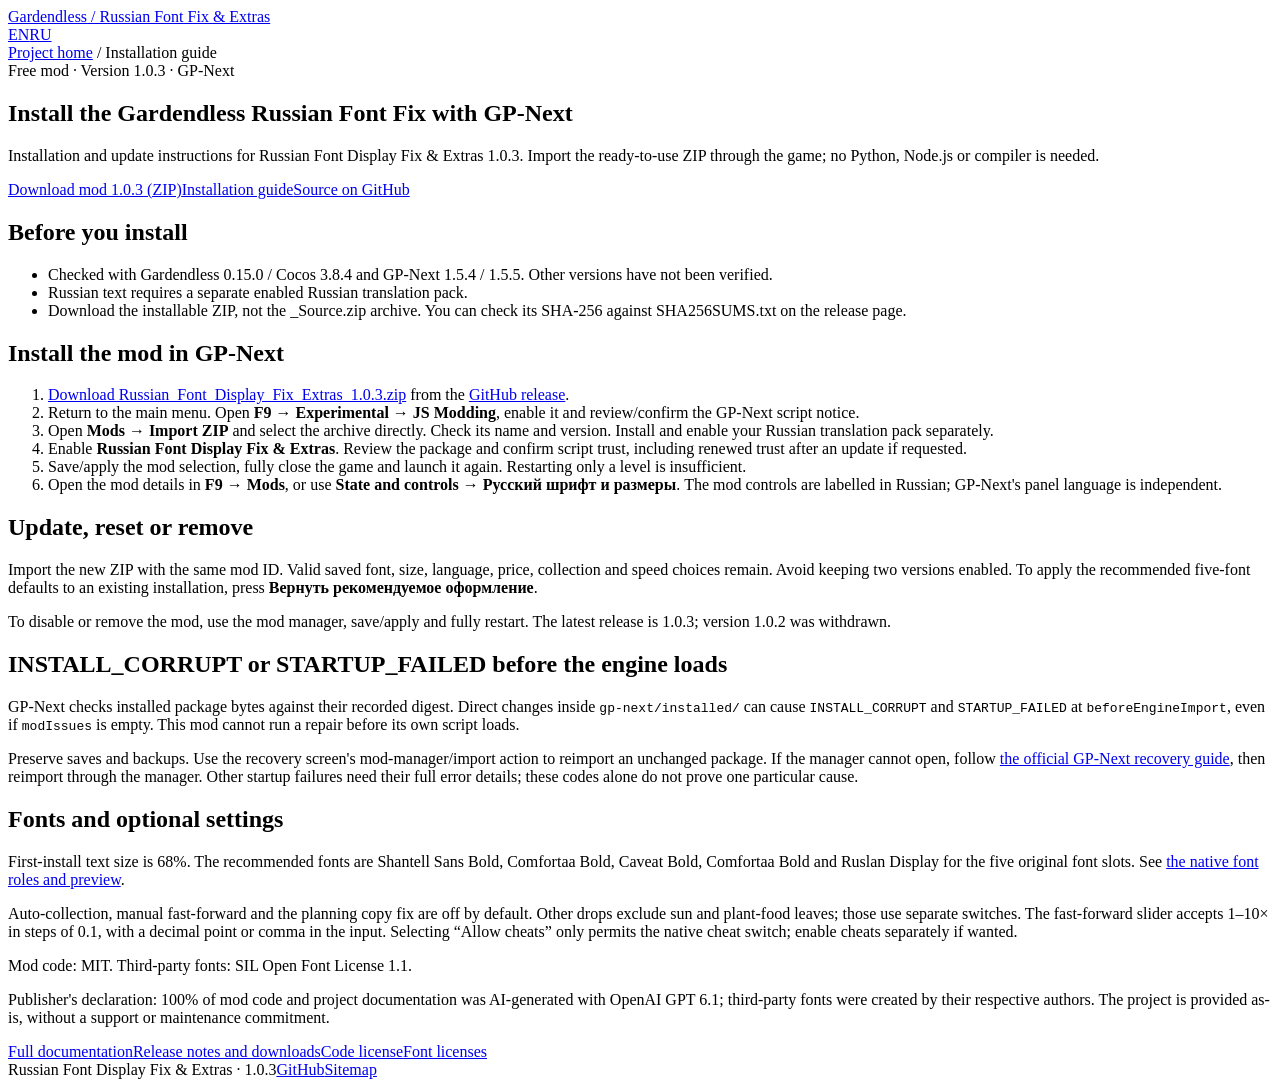
<file: docs/installation/index.html>
<!doctype html>
<html lang="en">
<head>
  <meta charset="utf-8">
  <meta name="viewport" content="width=device-width, initial-scale=1">
  <title>Install Russian Font Fix for PvZ2 Gardendless with GP-Next</title>
  <meta name="description" content="How to install Russian Font Display Fix &amp; Extras in PvZ2 Gardendless with GP-Next, enable a separate Russian translation pack, update the mod and handle INSTALL_CORRUPT.">
  <meta name="robots" content="index, follow, max-image-preview:large">
  <link rel="canonical" href="https://d1g1tal-geek.github.io/gardendless-russian-font-fix-extras/installation/">
  <link rel="alternate" hreflang="en" href="https://d1g1tal-geek.github.io/gardendless-russian-font-fix-extras/installation/">
  <link rel="alternate" hreflang="ru" href="https://d1g1tal-geek.github.io/gardendless-russian-font-fix-extras/ru/installation/">
  <link rel="alternate" hreflang="x-default" href="https://d1g1tal-geek.github.io/gardendless-russian-font-fix-extras/installation/">
  <link rel="sitemap" type="application/xml" href="https://d1g1tal-geek.github.io/gardendless-russian-font-fix-extras/sitemap.xml">
  <meta property="og:type" content="website">
  <meta property="og:site_name" content="Russian Font Display Fix &amp; Extras">
  <meta property="og:title" content="Install Russian Font Fix for PvZ2 Gardendless with GP-Next">
  <meta property="og:description" content="How to install Russian Font Display Fix &amp; Extras in PvZ2 Gardendless with GP-Next, enable a separate Russian translation pack, update the mod and handle INSTALL_CORRUPT.">
  <meta property="og:url" content="https://d1g1tal-geek.github.io/gardendless-russian-font-fix-extras/installation/">
  <meta property="og:locale" content="en_US">
  <meta property="og:locale:alternate" content="ru_RU">
  <meta property="og:image" content="https://d1g1tal-geek.github.io/gardendless-russian-font-fix-extras/assets/recommended-font-preview.png">
  <meta property="og:image:width" content="860">
  <meta property="og:image:height" content="980">
  <meta property="og:image:alt" content="Recommended Russian fonts: Shantell Sans Bold for FBU, Comfortaa Bold for Dave and Penny, Caveat Bold for Zomboss, Ruslan Display for warnings">
  <meta name="twitter:card" content="summary_large_image">
  <meta name="twitter:title" content="Install Russian Font Fix for PvZ2 Gardendless with GP-Next">
  <meta name="twitter:description" content="How to install Russian Font Display Fix &amp; Extras in PvZ2 Gardendless with GP-Next, enable a separate Russian translation pack, update the mod and handle INSTALL_CORRUPT.">
  <meta name="twitter:image" content="https://d1g1tal-geek.github.io/gardendless-russian-font-fix-extras/assets/recommended-font-preview.png">
  <meta name="twitter:image:alt" content="Recommended Russian fonts: Shantell Sans Bold for FBU, Comfortaa Bold for Dave and Penny, Caveat Bold for Zomboss, Ruslan Display for warnings">
  <link rel="stylesheet" href="https://d1g1tal-geek.github.io/gardendless-russian-font-fix-extras/gallery.cb576f3b256d.css">
  <link rel="stylesheet" href="https://d1g1tal-geek.github.io/gardendless-russian-font-fix-extras/site.2c9368b92897.css">
  <script type="application/ld+json">{
  "@context": "https://schema.org",
  "@graph": [
    {
      "@type": "WebSite",
      "@id": "https://d1g1tal-geek.github.io/gardendless-russian-font-fix-extras/#website",
      "url": "https://d1g1tal-geek.github.io/gardendless-russian-font-fix-extras/",
      "name": "Russian Font Display Fix & Extras for PvZ2 Gardendless",
      "inLanguage": [
        "en",
        "ru"
      ]
    },
    {
      "@type": "WebPage",
      "@id": "https://d1g1tal-geek.github.io/gardendless-russian-font-fix-extras/installation/#webpage",
      "url": "https://d1g1tal-geek.github.io/gardendless-russian-font-fix-extras/installation/",
      "name": "Install Russian Font Fix for PvZ2 Gardendless with GP-Next",
      "description": "How to install Russian Font Display Fix & Extras in PvZ2 Gardendless with GP-Next, enable a separate Russian translation pack, update the mod and handle INSTALL_CORRUPT.",
      "inLanguage": "en",
      "isPartOf": {
        "@id": "https://d1g1tal-geek.github.io/gardendless-russian-font-fix-extras/#website"
      },
      "about": {
        "@id": "https://d1g1tal-geek.github.io/gardendless-russian-font-fix-extras/#mod"
      }
    },
    {
      "@type": "SoftwareApplication",
      "@id": "https://d1g1tal-geek.github.io/gardendless-russian-font-fix-extras/#mod",
      "name": "Russian Font Display Fix & Extras",
      "url": "https://d1g1tal-geek.github.io/gardendless-russian-font-fix-extras/",
      "description": "A GP-Next mod with Russian/Cyrillic font fixes, interface spacing and optional gameplay settings for PvZ2 Gardendless. Requires a separate translation pack for Russian game text.",
      "applicationCategory": "GameApplication",
      "operatingSystem": "Windows",
      "softwareVersion": "1.0.3",
      "downloadUrl": "https://github.com/D1G1TaL-GeeK/gardendless-russian-font-fix-extras/releases/download/v1.0.3/Russian_Font_Display_Fix_Extras_1.0.3.zip",
      "softwareRequirements": "Gardendless 0.15.0; GP-Next 1.5.4 or 1.5.5; experimental.jsModding",
      "license": "https://github.com/D1G1TaL-GeeK/gardendless-russian-font-fix-extras/blob/main/LICENSE",
      "image": "https://d1g1tal-geek.github.io/gardendless-russian-font-fix-extras/assets/recommended-font-preview.png",
      "offers": {
        "@type": "Offer",
        "price": "0",
        "priceCurrency": "USD",
        "url": "https://github.com/D1G1TaL-GeeK/gardendless-russian-font-fix-extras/releases/tag/v1.0.3"
      },
      "publisher": {
        "@type": "Person",
        "name": "D1G1TaL-GeeK",
        "url": "https://github.com/D1G1TaL-GeeK"
      }
    }
  ]
}</script>
</head>
<body><main class="wrap">
<header class="top"><a class="brand" href="https://d1g1tal-geek.github.io/gardendless-russian-font-fix-extras/"><span>Gardendless</span> / Russian Font Fix &amp; Extras</a>
<nav class="language" aria-label="Language"><a href="https://d1g1tal-geek.github.io/gardendless-russian-font-fix-extras/installation/" lang="en" hreflang="en" aria-current="page">EN</a><a href="https://d1g1tal-geek.github.io/gardendless-russian-font-fix-extras/ru/installation/" lang="ru" hreflang="ru">RU</a></nav></header>
<nav class="breadcrumbs" aria-label="Page contents"><a href="https://d1g1tal-geek.github.io/gardendless-russian-font-fix-extras/">Project home</a> / Installation guide</nav>
<section class="hero"><div class="eyebrow">Free mod · Version 1.0.3 · GP-Next</div><h1>Install the Gardendless Russian Font Fix with GP-Next</h1><p class="intro">Installation and update instructions for Russian Font Display Fix & Extras 1.0.3. Import the ready-to-use ZIP through the game; no Python, Node.js or compiler is needed.</p><nav class="actions"><a href="https://github.com/D1G1TaL-GeeK/gardendless-russian-font-fix-extras/releases/download/v1.0.3/Russian_Font_Display_Fix_Extras_1.0.3.zip">Download mod 1.0.3 (ZIP)</a><a href="https://d1g1tal-geek.github.io/gardendless-russian-font-fix-extras/installation/">Installation guide</a><a href="https://github.com/D1G1TaL-GeeK/gardendless-russian-font-fix-extras">Source on GitHub</a></nav></section><section class="content"><h2>Before you install</h2><ul><li>Checked with Gardendless 0.15.0 / Cocos 3.8.4 and GP-Next 1.5.4 / 1.5.5. Other versions have not been verified.</li><li>Russian text requires a separate enabled Russian translation pack.</li><li>Download the installable ZIP, not the _Source.zip archive. You can check its SHA-256 against SHA256SUMS.txt on the release page.</li></ul></section>
<section class="content"><h2>Install the mod in GP-Next</h2><ol class="steps">
<li><a href="https://github.com/D1G1TaL-GeeK/gardendless-russian-font-fix-extras/releases/download/v1.0.3/Russian_Font_Display_Fix_Extras_1.0.3.zip">Download Russian_Font_Display_Fix_Extras_1.0.3.zip</a> from the <a href="https://github.com/D1G1TaL-GeeK/gardendless-russian-font-fix-extras/releases/tag/v1.0.3">GitHub release</a>.</li>
<li>Return to the main menu. Open <strong>F9 → Experimental → JS Modding</strong>, enable it and review/confirm the GP-Next script notice.</li>
<li>Open <strong>Mods → Import ZIP</strong> and select the archive directly. Check its name and version. Install and enable your Russian translation pack separately.</li>
<li>Enable <strong>Russian Font Display Fix &amp; Extras</strong>. Review the package and confirm script trust, including renewed trust after an update if requested.</li>
<li>Save/apply the mod selection, fully close the game and launch it again. Restarting only a level is insufficient.</li>
<li>Open the mod details in <strong>F9 → Mods</strong>, or use <strong>State and controls → Русский шрифт и размеры</strong>. The mod controls are labelled in Russian; GP-Next's panel language is independent.</li>
</ol></section>
<section class="content"><h2>Update, reset or remove</h2><p>Import the new ZIP with the same mod ID. Valid saved font, size, language, price, collection and speed choices remain. Avoid keeping two versions enabled. To apply the recommended five-font defaults to an existing installation, press <strong>Вернуть рекомендуемое оформление</strong>.</p><p>To disable or remove the mod, use the mod manager, save/apply and fully restart. The latest release is 1.0.3; version 1.0.2 was withdrawn.</p></section>
<section class="content"><h2>INSTALL_CORRUPT or STARTUP_FAILED before the engine loads</h2><p>GP-Next checks installed package bytes against their recorded digest. Direct changes inside <code>gp-next/installed/</code> can cause <code>INSTALL_CORRUPT</code> and <code>STARTUP_FAILED</code> at <code>beforeEngineImport</code>, even if <code>modIssues</code> is empty. This mod cannot run a repair before its own script loads.</p><p>Preserve saves and backups. Use the recovery screen's mod-manager/import action to reimport an unchanged package. If the manager cannot open, follow <a href="https://pvzge.com/en/guide/mod/gp-next-recovery">the official GP-Next recovery guide</a>, then reimport through the manager. Other startup failures need their full error details; these codes alone do not prove one particular cause.</p></section>
<section class="content"><h2>Fonts and optional settings</h2><p>First-install text size is 68%. The recommended fonts are Shantell Sans Bold, Comfortaa Bold, Caveat Bold, Comfortaa Bold and Ruslan Display for the five original font slots. See <a href="https://d1g1tal-geek.github.io/gardendless-russian-font-fix-extras/#fonts">the native font roles and preview</a>.</p><p>Auto-collection, manual fast-forward and the planning copy fix are off by default. Other drops exclude sun and plant-food leaves; those use separate switches. The fast-forward slider accepts 1–10× in steps of 0.1, with a decimal point or comma in the input. Selecting “Allow cheats” only permits the native cheat switch; enable cheats separately if wanted.</p></section>
<section class="content project-notice"><p>Mod code: MIT. Third-party fonts: SIL Open Font License 1.1.</p><p>Publisher's declaration: 100% of mod code and project documentation was AI-generated with OpenAI GPT 6.1; third-party fonts were created by their respective authors. The project is provided as-is, without a support or maintenance commitment.</p><nav class="resource-links"><a href="https://github.com/D1G1TaL-GeeK/gardendless-russian-font-fix-extras/blob/main/README.md">Full documentation</a><a href="https://github.com/D1G1TaL-GeeK/gardendless-russian-font-fix-extras/releases/tag/v1.0.3">Release notes and downloads</a><a href="https://github.com/D1G1TaL-GeeK/gardendless-russian-font-fix-extras/blob/main/LICENSE">Code license</a><a href="https://github.com/D1G1TaL-GeeK/gardendless-russian-font-fix-extras/blob/main/THIRD_PARTY_NOTICES.md">Font licenses</a></nav></section>
<footer><span>Russian Font Display Fix &amp; Extras · 1.0.3</span><a href="https://github.com/D1G1TaL-GeeK/gardendless-russian-font-fix-extras">GitHub</a><a href="https://d1g1tal-geek.github.io/gardendless-russian-font-fix-extras/sitemap.xml">Sitemap</a></footer></main>
</body></html>
</file>
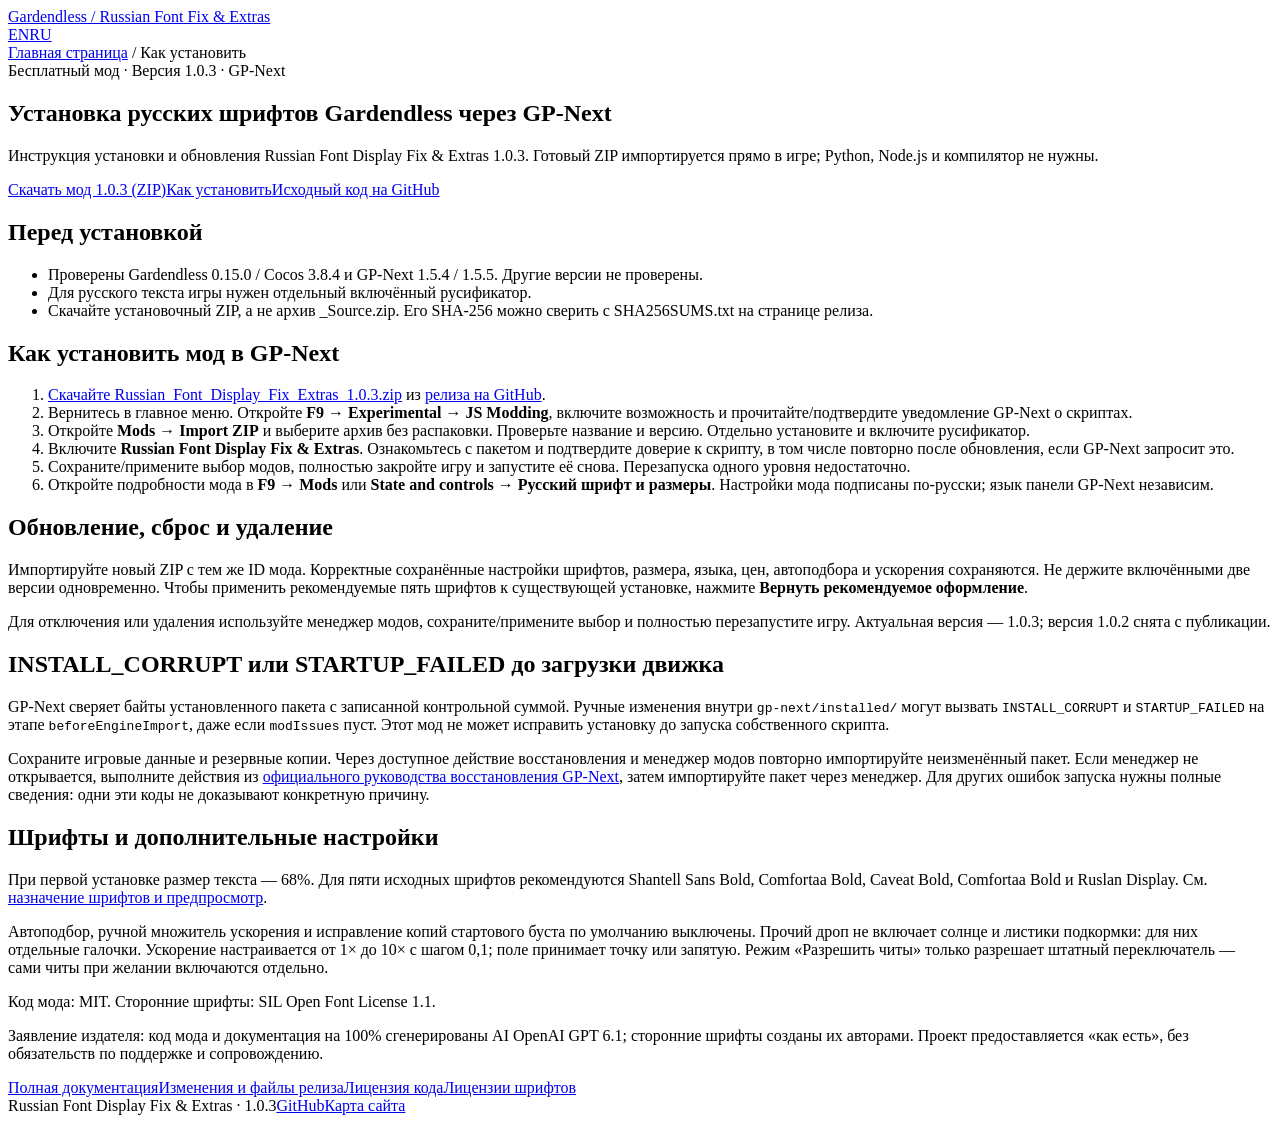
<file: docs/ru/installation/index.html>
<!doctype html>
<html lang="ru">
<head>
  <meta charset="utf-8">
  <meta name="viewport" content="width=device-width, initial-scale=1">
  <title>Установка русского Font Fix для PvZ2 Gardendless — GP-Next</title>
  <meta name="description" content="Как установить Russian Font Display Fix &amp; Extras в PvZ2 Gardendless через GP-Next: отдельный русификатор, импорт ZIP, обновление и восстановление при INSTALL_CORRUPT.">
  <meta name="robots" content="index, follow, max-image-preview:large">
  <link rel="canonical" href="https://d1g1tal-geek.github.io/gardendless-russian-font-fix-extras/ru/installation/">
  <link rel="alternate" hreflang="en" href="https://d1g1tal-geek.github.io/gardendless-russian-font-fix-extras/installation/">
  <link rel="alternate" hreflang="ru" href="https://d1g1tal-geek.github.io/gardendless-russian-font-fix-extras/ru/installation/">
  <link rel="alternate" hreflang="x-default" href="https://d1g1tal-geek.github.io/gardendless-russian-font-fix-extras/installation/">
  <link rel="sitemap" type="application/xml" href="https://d1g1tal-geek.github.io/gardendless-russian-font-fix-extras/sitemap.xml">
  <meta property="og:type" content="website">
  <meta property="og:site_name" content="Russian Font Display Fix &amp; Extras">
  <meta property="og:title" content="Установка русского Font Fix для PvZ2 Gardendless — GP-Next">
  <meta property="og:description" content="Как установить Russian Font Display Fix &amp; Extras в PvZ2 Gardendless через GP-Next: отдельный русификатор, импорт ZIP, обновление и восстановление при INSTALL_CORRUPT.">
  <meta property="og:url" content="https://d1g1tal-geek.github.io/gardendless-russian-font-fix-extras/ru/installation/">
  <meta property="og:locale" content="ru_RU">
  <meta property="og:locale:alternate" content="en_US">
  <meta property="og:image" content="https://d1g1tal-geek.github.io/gardendless-russian-font-fix-extras/assets/recommended-font-preview.png">
  <meta property="og:image:width" content="860">
  <meta property="og:image:height" content="980">
  <meta property="og:image:alt" content="Русские шрифты по умолчанию: Shantell Sans Bold для FBU, Comfortaa Bold для Дейва и Пенни, Caveat Bold для Зомбосса, Ruslan Display для предупреждений">
  <meta name="twitter:card" content="summary_large_image">
  <meta name="twitter:title" content="Установка русского Font Fix для PvZ2 Gardendless — GP-Next">
  <meta name="twitter:description" content="Как установить Russian Font Display Fix &amp; Extras в PvZ2 Gardendless через GP-Next: отдельный русификатор, импорт ZIP, обновление и восстановление при INSTALL_CORRUPT.">
  <meta name="twitter:image" content="https://d1g1tal-geek.github.io/gardendless-russian-font-fix-extras/assets/recommended-font-preview.png">
  <meta name="twitter:image:alt" content="Русские шрифты по умолчанию: Shantell Sans Bold для FBU, Comfortaa Bold для Дейва и Пенни, Caveat Bold для Зомбосса, Ruslan Display для предупреждений">
  <link rel="stylesheet" href="https://d1g1tal-geek.github.io/gardendless-russian-font-fix-extras/gallery.cb576f3b256d.css">
  <link rel="stylesheet" href="https://d1g1tal-geek.github.io/gardendless-russian-font-fix-extras/site.2c9368b92897.css">
  <script type="application/ld+json">{
  "@context": "https://schema.org",
  "@graph": [
    {
      "@type": "WebSite",
      "@id": "https://d1g1tal-geek.github.io/gardendless-russian-font-fix-extras/#website",
      "url": "https://d1g1tal-geek.github.io/gardendless-russian-font-fix-extras/",
      "name": "Russian Font Display Fix & Extras for PvZ2 Gardendless",
      "inLanguage": [
        "en",
        "ru"
      ]
    },
    {
      "@type": "WebPage",
      "@id": "https://d1g1tal-geek.github.io/gardendless-russian-font-fix-extras/ru/installation/#webpage",
      "url": "https://d1g1tal-geek.github.io/gardendless-russian-font-fix-extras/ru/installation/",
      "name": "Установка русского Font Fix для PvZ2 Gardendless — GP-Next",
      "description": "Как установить Russian Font Display Fix & Extras в PvZ2 Gardendless через GP-Next: отдельный русификатор, импорт ZIP, обновление и восстановление при INSTALL_CORRUPT.",
      "inLanguage": "ru",
      "isPartOf": {
        "@id": "https://d1g1tal-geek.github.io/gardendless-russian-font-fix-extras/#website"
      },
      "about": {
        "@id": "https://d1g1tal-geek.github.io/gardendless-russian-font-fix-extras/#mod"
      }
    },
    {
      "@type": "SoftwareApplication",
      "@id": "https://d1g1tal-geek.github.io/gardendless-russian-font-fix-extras/#mod",
      "name": "Russian Font Display Fix & Extras",
      "url": "https://d1g1tal-geek.github.io/gardendless-russian-font-fix-extras/",
      "description": "A GP-Next mod with Russian/Cyrillic font fixes, interface spacing and optional gameplay settings for PvZ2 Gardendless. Requires a separate translation pack for Russian game text.",
      "applicationCategory": "GameApplication",
      "operatingSystem": "Windows",
      "softwareVersion": "1.0.3",
      "downloadUrl": "https://github.com/D1G1TaL-GeeK/gardendless-russian-font-fix-extras/releases/download/v1.0.3/Russian_Font_Display_Fix_Extras_1.0.3.zip",
      "softwareRequirements": "Gardendless 0.15.0; GP-Next 1.5.4 or 1.5.5; experimental.jsModding",
      "license": "https://github.com/D1G1TaL-GeeK/gardendless-russian-font-fix-extras/blob/main/LICENSE",
      "image": "https://d1g1tal-geek.github.io/gardendless-russian-font-fix-extras/assets/recommended-font-preview.png",
      "offers": {
        "@type": "Offer",
        "price": "0",
        "priceCurrency": "USD",
        "url": "https://github.com/D1G1TaL-GeeK/gardendless-russian-font-fix-extras/releases/tag/v1.0.3"
      },
      "publisher": {
        "@type": "Person",
        "name": "D1G1TaL-GeeK",
        "url": "https://github.com/D1G1TaL-GeeK"
      }
    }
  ]
}</script>
</head>
<body><main class="wrap">
<header class="top"><a class="brand" href="https://d1g1tal-geek.github.io/gardendless-russian-font-fix-extras/ru/"><span>Gardendless</span> / Russian Font Fix &amp; Extras</a>
<nav class="language" aria-label="Язык"><a href="https://d1g1tal-geek.github.io/gardendless-russian-font-fix-extras/installation/" lang="en" hreflang="en">EN</a><a href="https://d1g1tal-geek.github.io/gardendless-russian-font-fix-extras/ru/installation/" lang="ru" hreflang="ru" aria-current="page">RU</a></nav></header>
<nav class="breadcrumbs" aria-label="Содержание страницы"><a href="https://d1g1tal-geek.github.io/gardendless-russian-font-fix-extras/ru/">Главная страница</a> / Как установить</nav>
<section class="hero"><div class="eyebrow">Бесплатный мод · Версия 1.0.3 · GP-Next</div><h1>Установка русских шрифтов Gardendless через GP-Next</h1><p class="intro">Инструкция установки и обновления Russian Font Display Fix & Extras 1.0.3. Готовый ZIP импортируется прямо в игре; Python, Node.js и компилятор не нужны.</p><nav class="actions"><a href="https://github.com/D1G1TaL-GeeK/gardendless-russian-font-fix-extras/releases/download/v1.0.3/Russian_Font_Display_Fix_Extras_1.0.3.zip">Скачать мод 1.0.3 (ZIP)</a><a href="https://d1g1tal-geek.github.io/gardendless-russian-font-fix-extras/ru/installation/">Как установить</a><a href="https://github.com/D1G1TaL-GeeK/gardendless-russian-font-fix-extras">Исходный код на GitHub</a></nav></section><section class="content"><h2>Перед установкой</h2><ul><li>Проверены Gardendless 0.15.0 / Cocos 3.8.4 и GP-Next 1.5.4 / 1.5.5. Другие версии не проверены.</li><li>Для русского текста игры нужен отдельный включённый русификатор.</li><li>Скачайте установочный ZIP, а не архив _Source.zip. Его SHA-256 можно сверить с SHA256SUMS.txt на странице релиза.</li></ul></section>
<section class="content"><h2>Как установить мод в GP-Next</h2><ol class="steps">
<li><a href="https://github.com/D1G1TaL-GeeK/gardendless-russian-font-fix-extras/releases/download/v1.0.3/Russian_Font_Display_Fix_Extras_1.0.3.zip">Скачайте Russian_Font_Display_Fix_Extras_1.0.3.zip</a> из <a href="https://github.com/D1G1TaL-GeeK/gardendless-russian-font-fix-extras/releases/tag/v1.0.3">релиза на GitHub</a>.</li>
<li>Вернитесь в главное меню. Откройте <strong>F9 → Experimental → JS Modding</strong>, включите возможность и прочитайте/подтвердите уведомление GP-Next о скриптах.</li>
<li>Откройте <strong>Mods → Import ZIP</strong> и выберите архив без распаковки. Проверьте название и версию. Отдельно установите и включите русификатор.</li>
<li>Включите <strong>Russian Font Display Fix &amp; Extras</strong>. Ознакомьтесь с пакетом и подтвердите доверие к скрипту, в том числе повторно после обновления, если GP-Next запросит это.</li>
<li>Сохраните/примените выбор модов, полностью закройте игру и запустите её снова. Перезапуска одного уровня недостаточно.</li>
<li>Откройте подробности мода в <strong>F9 → Mods</strong> или <strong>State and controls → Русский шрифт и размеры</strong>. Настройки мода подписаны по-русски; язык панели GP-Next независим.</li>
</ol></section>
<section class="content"><h2>Обновление, сброс и удаление</h2><p>Импортируйте новый ZIP с тем же ID мода. Корректные сохранённые настройки шрифтов, размера, языка, цен, автоподбора и ускорения сохраняются. Не держите включёнными две версии одновременно. Чтобы применить рекомендуемые пять шрифтов к существующей установке, нажмите <strong>Вернуть рекомендуемое оформление</strong>.</p><p>Для отключения или удаления используйте менеджер модов, сохраните/примените выбор и полностью перезапустите игру. Актуальная версия — 1.0.3; версия 1.0.2 снята с публикации.</p></section>
<section class="content"><h2>INSTALL_CORRUPT или STARTUP_FAILED до загрузки движка</h2><p>GP-Next сверяет байты установленного пакета с записанной контрольной суммой. Ручные изменения внутри <code>gp-next/installed/</code> могут вызвать <code>INSTALL_CORRUPT</code> и <code>STARTUP_FAILED</code> на этапе <code>beforeEngineImport</code>, даже если <code>modIssues</code> пуст. Этот мод не может исправить установку до запуска собственного скрипта.</p><p>Сохраните игровые данные и резервные копии. Через доступное действие восстановления и менеджер модов повторно импортируйте неизменённый пакет. Если менеджер не открывается, выполните действия из <a href="https://pvzge.com/en/guide/mod/gp-next-recovery">официального руководства восстановления GP-Next</a>, затем импортируйте пакет через менеджер. Для других ошибок запуска нужны полные сведения: одни эти коды не доказывают конкретную причину.</p></section>
<section class="content"><h2>Шрифты и дополнительные настройки</h2><p>При первой установке размер текста — 68%. Для пяти исходных шрифтов рекомендуются Shantell Sans Bold, Comfortaa Bold, Caveat Bold, Comfortaa Bold и Ruslan Display. См. <a href="https://d1g1tal-geek.github.io/gardendless-russian-font-fix-extras/ru/#fonts">назначение шрифтов и предпросмотр</a>.</p><p>Автоподбор, ручной множитель ускорения и исправление копий стартового буста по умолчанию выключены. Прочий дроп не включает солнце и листики подкормки: для них отдельные галочки. Ускорение настраивается от 1× до 10× с шагом 0,1; поле принимает точку или запятую. Режим «Разрешить читы» только разрешает штатный переключатель — сами читы при желании включаются отдельно.</p></section>
<section class="content project-notice"><p>Код мода: MIT. Сторонние шрифты: SIL Open Font License 1.1.</p><p>Заявление издателя: код мода и документация на 100% сгенерированы AI OpenAI GPT 6.1; сторонние шрифты созданы их авторами. Проект предоставляется «как есть», без обязательств по поддержке и сопровождению.</p><nav class="resource-links"><a href="https://github.com/D1G1TaL-GeeK/gardendless-russian-font-fix-extras/blob/main/README.ru.md">Полная документация</a><a href="https://github.com/D1G1TaL-GeeK/gardendless-russian-font-fix-extras/releases/tag/v1.0.3">Изменения и файлы релиза</a><a href="https://github.com/D1G1TaL-GeeK/gardendless-russian-font-fix-extras/blob/main/LICENSE">Лицензия кода</a><a href="https://github.com/D1G1TaL-GeeK/gardendless-russian-font-fix-extras/blob/main/THIRD_PARTY_NOTICES.md">Лицензии шрифтов</a></nav></section>
<footer><span>Russian Font Display Fix &amp; Extras · 1.0.3</span><a href="https://github.com/D1G1TaL-GeeK/gardendless-russian-font-fix-extras">GitHub</a><a href="https://d1g1tal-geek.github.io/gardendless-russian-font-fix-extras/sitemap.xml">Карта сайта</a></footer></main>
</body></html>
</file>
